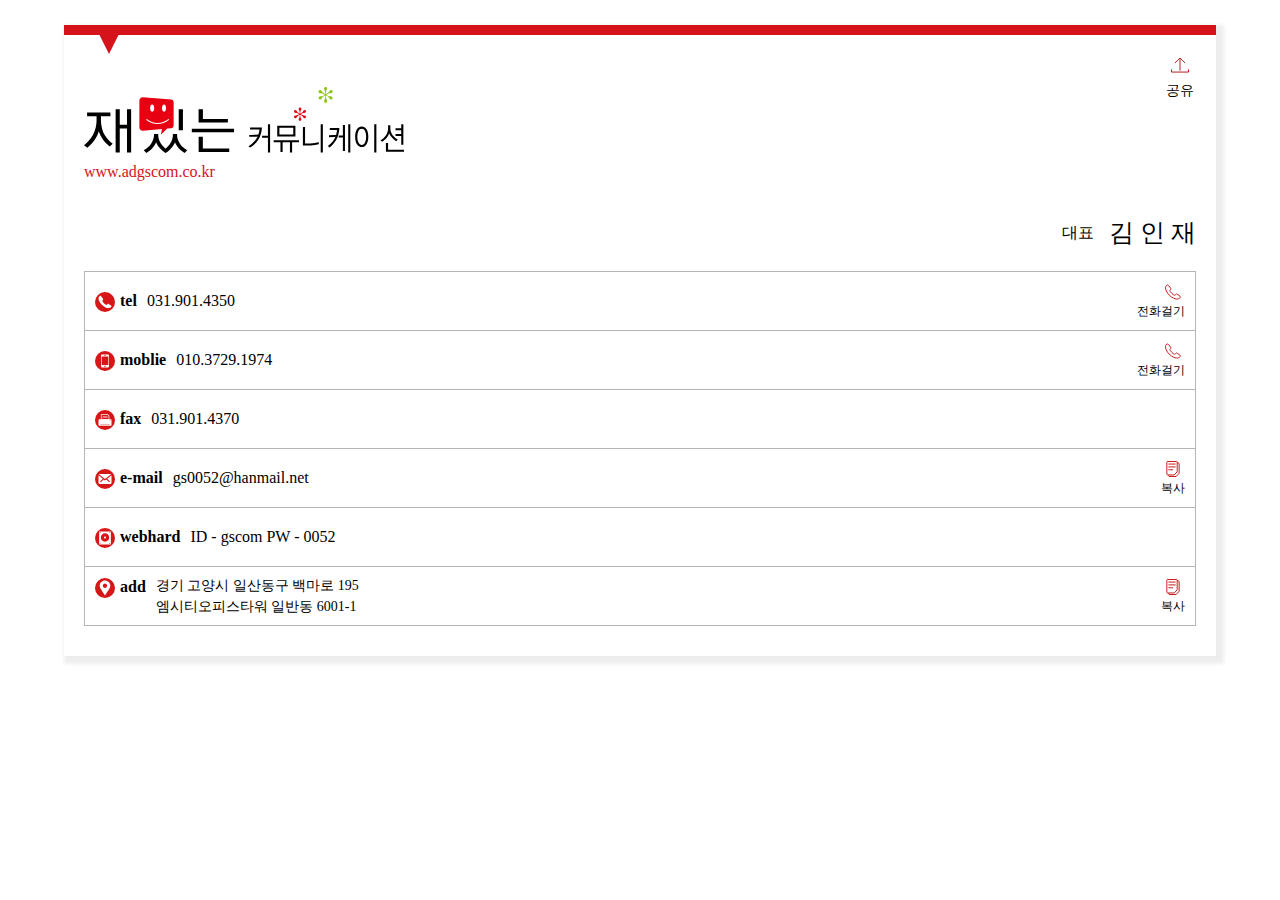
<file: index.html>
<script>
const siteURL = "gscom052.github.io/gscom-bizcard-KangTeamJang";
const text = "재밌는커뮤니케이션 대표 김인재 명함";	
</script>

<!doctype html>
<html lang="ko">
<head>
  <meta charset="utf-8">
  <title>재밌는커뮤니케이션 디지털 명함</title>
  <link rel="manifest" crossorigin="use-credentials" href="./manifest.json">
  <link rel="stylesheet" href="css/style.css">
  
  <link rel="icon" href="favicon.ico" type="image/x-icon" />
  <link rel="apple-touch-icon" href="images/hello-icon-152.png">
  <meta name="viewport" content="width=device-width, initial-scale=1.0">
  <meta name="theme-color" content="white"/>
  <meta name="apple-mobile-web-app-capable" content="yes">
  <meta name="apple-mobile-web-app-status-bar-style" content="black">
  <meta name="apple-mobile-web-app-title" content="재밌는커뮤니케이션 디지털 명함">
  <meta name="msapplication-TileImage" content="images/hello-icon-144.png">
  <meta name="msapplication-TileColor" content="#FFFFFF">
  
  <meta property="og:url" content="http://www.adgscom.co.kr/business_card/">
  <!-- 카카오 캐시 보관 방식 때문에 이름 직책을 주면 url이 바뀌어도 유지가되서 현재 상태 content 유지 -->
  <meta property="og:title" content="재밌는커뮤니케이션 디지털 명함"> 
  <meta property="og:type" content="website">
  <meta property="og:image" content="images/preview.png">
  
  
</head>
<body>
    <div class="business-card">
        <div class="tri"></div>
        <div class="business-card-top">
            <div class="logo">
                <a href="http://www.adgscom.co.kr/" target="_blank">
                    <figure>
                        <img src="images/logo.svg" alt="재밌는커뮤니케이션">
                        <figcaption>www.adgscom.co.kr</figcaption>
                    </figure>
                </a>
            </div>
		
            <!-- 요기 -->
            <div id="sharePOS"></div>
            
		
		
            <div class="title">
                <div class="name">
                    <p>대표<strong>김 인 재</strong></p>
                </div>
            </div>
        </div>
        <div class="business-card-bottom">
            <ul>
                <li>
                    <a href="tel:031-901-4350">
                        <div class="card-con">
                            <img src="images/tel.svg" alt="전화">
                            <p><b>tel</b>031.901.4350</p>
                        </div>
                        <div class="card-info">
                            <img src="images/call.svg" alt="전화걸기">
                            <p>전화걸기</p>
                        </div>
                    </a>
                </li>
                <li>
                    <a href="tel:010-3729-1974">
                        <div class="card-con">
                            <img src="images/moblie.svg" alt="핸드폰">
                            <p><b>moblie</b>010.3729.1974</p>
                        </div>
                        <div class="card-info">
                            <img src="images/call.svg" alt="전화걸기">
                            <p>전화걸기</p>
                        </div>
                    </a>
                </li>
                <li>
                    <a href="#">
                        <div class="card-con">
                            <img src="images/fax.svg" alt="팩스">
                            <p><b>fax</b>031.901.4370</p>
                        </div>
                    </a>
                </li>
                <li>
                    <a href="mailto:gs0052@hanmail.net">
                        <div class="card-con">
                            <img src="images/e-mail.svg" alt="이메일">
                            <p><b>e-mail</b><span id="textDiv">gs0052@hanmail.net</span></p>
                        </div>
                        <div class="card-info" id="copyBtn">
                            <img src="images/copy.svg" alt="복사">
                            <p>복사</p>
                        </div>
                    </a>
                </li>
                <li>
                    <a href="#">
                        <div class="card-con">
                            <img src="images/webhard.svg" alt="웹하드">
                            <p><b>webhard</b>ID - gscom PW - 0052</p>
                        </div>
                    </a>
                </li>
                <li>
                    <a href="#">
                        <div class="card-con">
                            <img src="images/add.svg" alt="주소">
                            <p><b>add</b><span id="textDiv2">경기 고양시 일산동구 백마로 195 <br /> 엠시티오피스타워 일반동 6001-1</span></p>
                        </div>
                        <div class="card-info" id="copyBtn2">
                            <img src="images/copy.svg" alt="복사">
                            <p>복사</p>
                        </div>
                    </a>
                </li>
            </ul>
        </div>
        <!-- Install button, hidden by default -->
        <div id="installContainer" class="hidden" >
        <button id="butInstall" type="button">
            <img src="images/download.svg" alt="명함 다운로드">
            Download
        </button>
        </div>
    </div>


 </body>
  <script src="js/lib.js"></script>
  <script type="text/javascript">
function createShareButton() {
  const btn = document.createElement("button");
  const sharePOS = document.getElementById("sharePOS");
  const title = document.title;
  const url = 'https://'+siteURL;

  btn.innerText = "share" in navigator ? "공유" : "공유";

  btn.onclick = () => {
    if (navigator.share !== undefined) {
      navigator
        .share({
          title,
          text,
          url
        })
        .then(() => console.log("Shared!"))
        .catch(err => console.error(err));
    } else {
      window.location = `mailto:?subject=${title}&body=${text}%0A${url}`;
    }
  };

  return btn;
}

document.title = "재밌는커뮤니케이션 명함";
sharePOS.appendChild(createShareButton());
	  
	  
	  
    const userAgent = navigator.userAgent;
    const visitedAt = (new Date()).getTime(); // 방문 시간
    const varUA = navigator.userAgent.toLowerCase(); //userAgent 값 얻기 
    //ANDROID
    if (varUA.match('android') != null) {  	   
        if(userAgent.match(/KAKAOTALK/)){
	     location.href='intent://'+siteURL+'#Intent;scheme=http;package=com.android.chrome;end'; 
        };
    } else if (varUA.indexOf("iphone") > -1 || varUA.indexOf("ipod") > -1) {
       if(userAgent.match(/KAKAOTALK/)){
	       XenoUrlOpenLinkDo("https://"+siteURL);
	        //    location.href="https://"+siteURL;
	       // window.open("https://gscom052.github.io/BIZCard-KimInJae2/", "_blank"); //안됨
	       //location.href='ftp://3.35.86.137/pub/bridge.html' //익명 ftp가 필요한데...그렇게 하긴 번거롭다.
      };
   };
	  
    // Initialize deferredPrompt for use later to show browser install prompt.
    let deferredPrompt;

    const divInstall = document.getElementById('installContainer');
    const butInstall = document.getElementById('butInstall');

	</script>
	  <script src="js/main.js"></script>
	<script>

		// beforeinstallprompt not supported in ios
if (varUA.indexOf("iphone") > -1 || varUA.indexOf("ipod") > -1) {
	
}else{
	
/* Put code here */
window.addEventListener('beforeinstallprompt', (event) => {
 // console.log('👍', 'beforeinstallprompt', event);
  // Stash the event so it can be triggered later.
  window.deferredPrompt = event;
  // Remove the 'hidden' class from the install button container
  divInstall.classList.toggle('hidden', false);
});
	
}

butInstall.addEventListener('click', async () => {
 // console.log('👍', 'butInstall-clicked');
  const promptEvent = window.deferredPrompt;
  if (!promptEvent) {
    // The deferred prompt isn't available.
    return;
  }
  // Show the install prompt.
  promptEvent.prompt();
  // Log the result
  const result = await promptEvent.userChoice;
 // console.log('👍', 'userChoice', result);
  // Reset the deferred prompt variable, since
  // prompt() can only be called once.
  window.deferredPrompt = null;
  // Hide the install button.
  divInstall.classList.toggle('hidden', true);
  count=0;
});

window.addEventListener('appinstalled', (event) => {
//  console.log('👍', 'appinstalled', event);
  // Clear the deferredPrompt so it can be garbage collected
  window.deferredPrompt = null;
});

		//IPHONE
		// Detects if device is on iOS 
const isIos = () => {
  const userAgent = window.navigator.userAgent.toLowerCase();
  return /iphone|ipad|ipod/.test( userAgent );
}
// Detects if device is in standalone mode
const isInStandaloneMode = () => ('standalone' in window.navigator) && (window.navigator.standalone);

// Checks if should display install popup notification:
if (isIos() && !isInStandaloneMode()) {
  this.setState({ showInstallMessage: true });
}
		//IPHONE
  </script>
</html>
</file>
<file: css/style.css>
@charset "utf-8";

html, body, div, span, applet, object, iframe,
h1, h2, h3, h4, h5, h6, p, blockquote, pre,
a, abbr, acronym, address, big, cite, code,
del, dfn, em, img, ins, kbd, q, s, samp,
small, strike, strong, sub, sup, tt, var,
b, u, i, center,
dl, dt, dd, ol, ul, li,
fieldset, form, label, legend, input, button, textarea,
table, caption, tbody, tfoot, thead, tr, th, td,
article, aside, canvas, details, embed, 
figure, figcaption, footer, header, hgroup, 
menu, nav, output, ruby, section, summary,
time, mark, audio, video {
	margin: 0;
	padding: 0;
	border: 0;
	font-size: 100%;
	font: inherit;
	vertical-align: baseline;
	-webkit-box-sizing:border-box;
	-moz-box-sizing:border-box;
	box-sizing:border-box;
}
/* HTML5 display-role reset for older browsers */
article, aside, details, figcaption, figure, 
footer, header, hgroup, menu, nav, section {
	display: block;
}
body {
    font-size: 16px;
    line-height: 1.5;
    color: #000;
    word-break: keep-all;
}
ol, ul, li {
	list-style: none;
}
blockquote, q {
	quotes: none;
}
blockquote:before, blockquote:after,
q:before, q:after {
	content: '';
	content: none;
}
a{text-decoration: none; color: #000;}
table {
	border-collapse: collapse;
	border-spacing: 0;
}
img{vertical-align:top;max-width:100%;height: auto;}

/* 삼각형 */
.tri{
	width: 0px;height: 0px;
	border-top:20px solid #d6121a;
	border-bottom:20px solid none;
	border-right: 10px solid transparent;
	border-left: 10px solid  transparent;
	position: absolute;
	top: -1px;
	left: 35px;
}

/* 전체 */
.business-card{
	width: 90%;
	/* height: 100vh; */
    margin: 25px auto;
    border-top: 10px solid #d6121a;
	position: relative;
	box-shadow: 4px 4px 4px 4px rgba(0, 0, 0, 0.07);
	padding-bottom: 30px;
}


/* 로고 + 성함 */
.business-card-top{
	display: flex;
	flex-direction: column;
	justify-content: flex-end;
	padding: 50px 20px 0;
	position: relative;
}

.business-card-top .logo a figure figcaption{
	font-size: 16px;
	margin-top: 5px;
}

/* 로고 */
.logo figure{position: relative; width: 70%;}
.logo figcaption{color: #d6121a;}

/* 공유 */
#sharePOS{position: absolute; top: 20px; right: 20px; }
#sharePOS button{background: url(../images/share.svg) 50% 0 no-repeat; width: 32px; height: 50px; padding-top: 20px; font-size: 14px;}

/* 성함 */
.title{margin-top: 30px; width: 100%;}
.title .team{letter-spacing: -1px; display: flex; justify-content: flex-end;}
.title .name p{display: flex;align-items: center; justify-content: flex-end;}
.title .name strong{font-size: 25px;margin-left: 15px;}


/* 주소록 */
.business-card-bottom{
	padding: 20px 20px 0;
}
.business-card-bottom ul li{display: flex; justify-content: center; width: 100%; border: 1px solid #b5b5b6; height: 60px; margin: -1px auto 0;}
.business-card-bottom ul li a{
	display: flex;
	align-items: center;
	justify-content: space-between;
	width: 100%;
	height: 100%;
}

/* 복사 기능 */
#textDiv2 {font-size: 14px;}
.card-con{display: flex; align-items: flex-start; margin-left: 10px;}
.card-con img{margin-right: 5px; margin-top: 3px;}
.card-con p{display: flex;}
.card-con p b{font-weight: bold; display: block; margin-right: 10px;}
.card-info{font-size: 12px;text-align: right;margin-right: 10px;}
.card-info img{margin-right: 2px;}


/* 명함 다운로드 */
.hidden {
  display: none !important;
}
#installContainer button {
	cursor: pointer;
	width: 200px;
	background: #fff;
	margin: 0 auto;
	margin-top: 20px;
	display: flex;
	flex-direction: column;
	justify-content: center;
	align-items: center;
}
</file>
